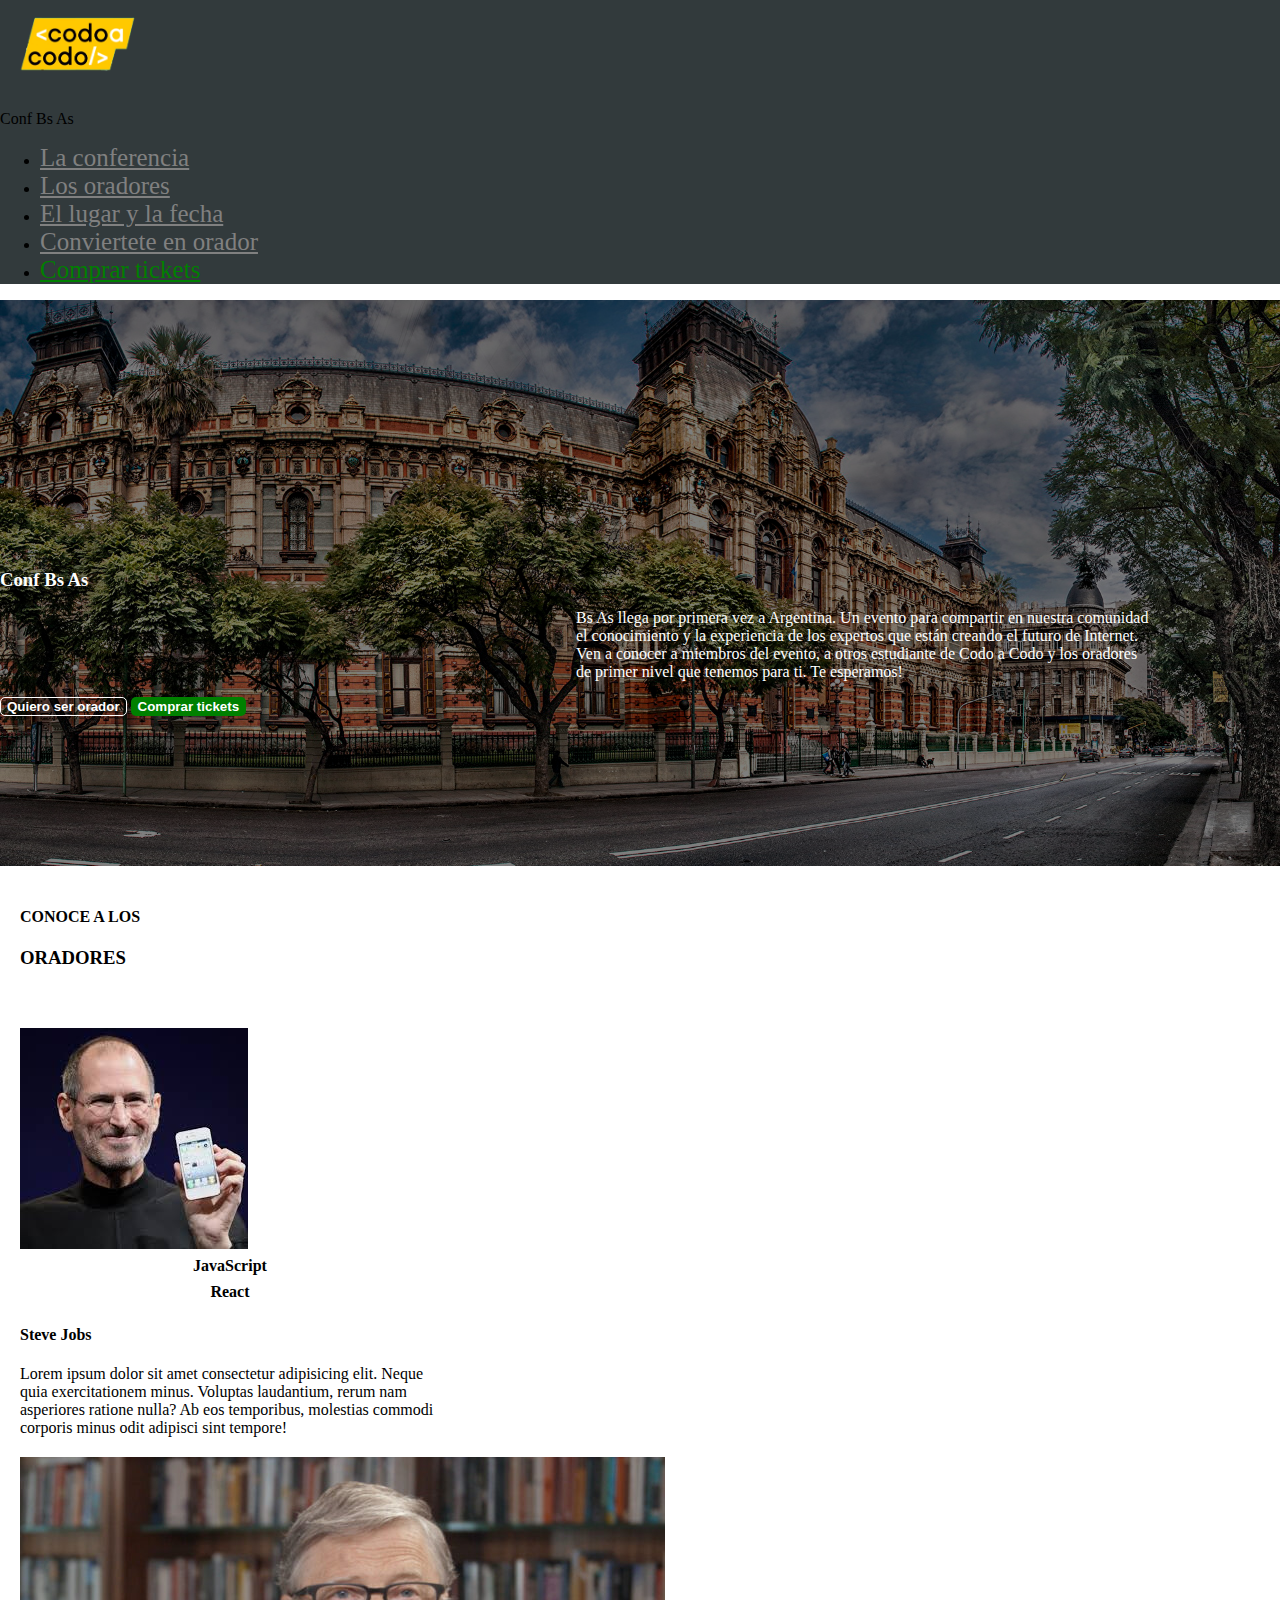
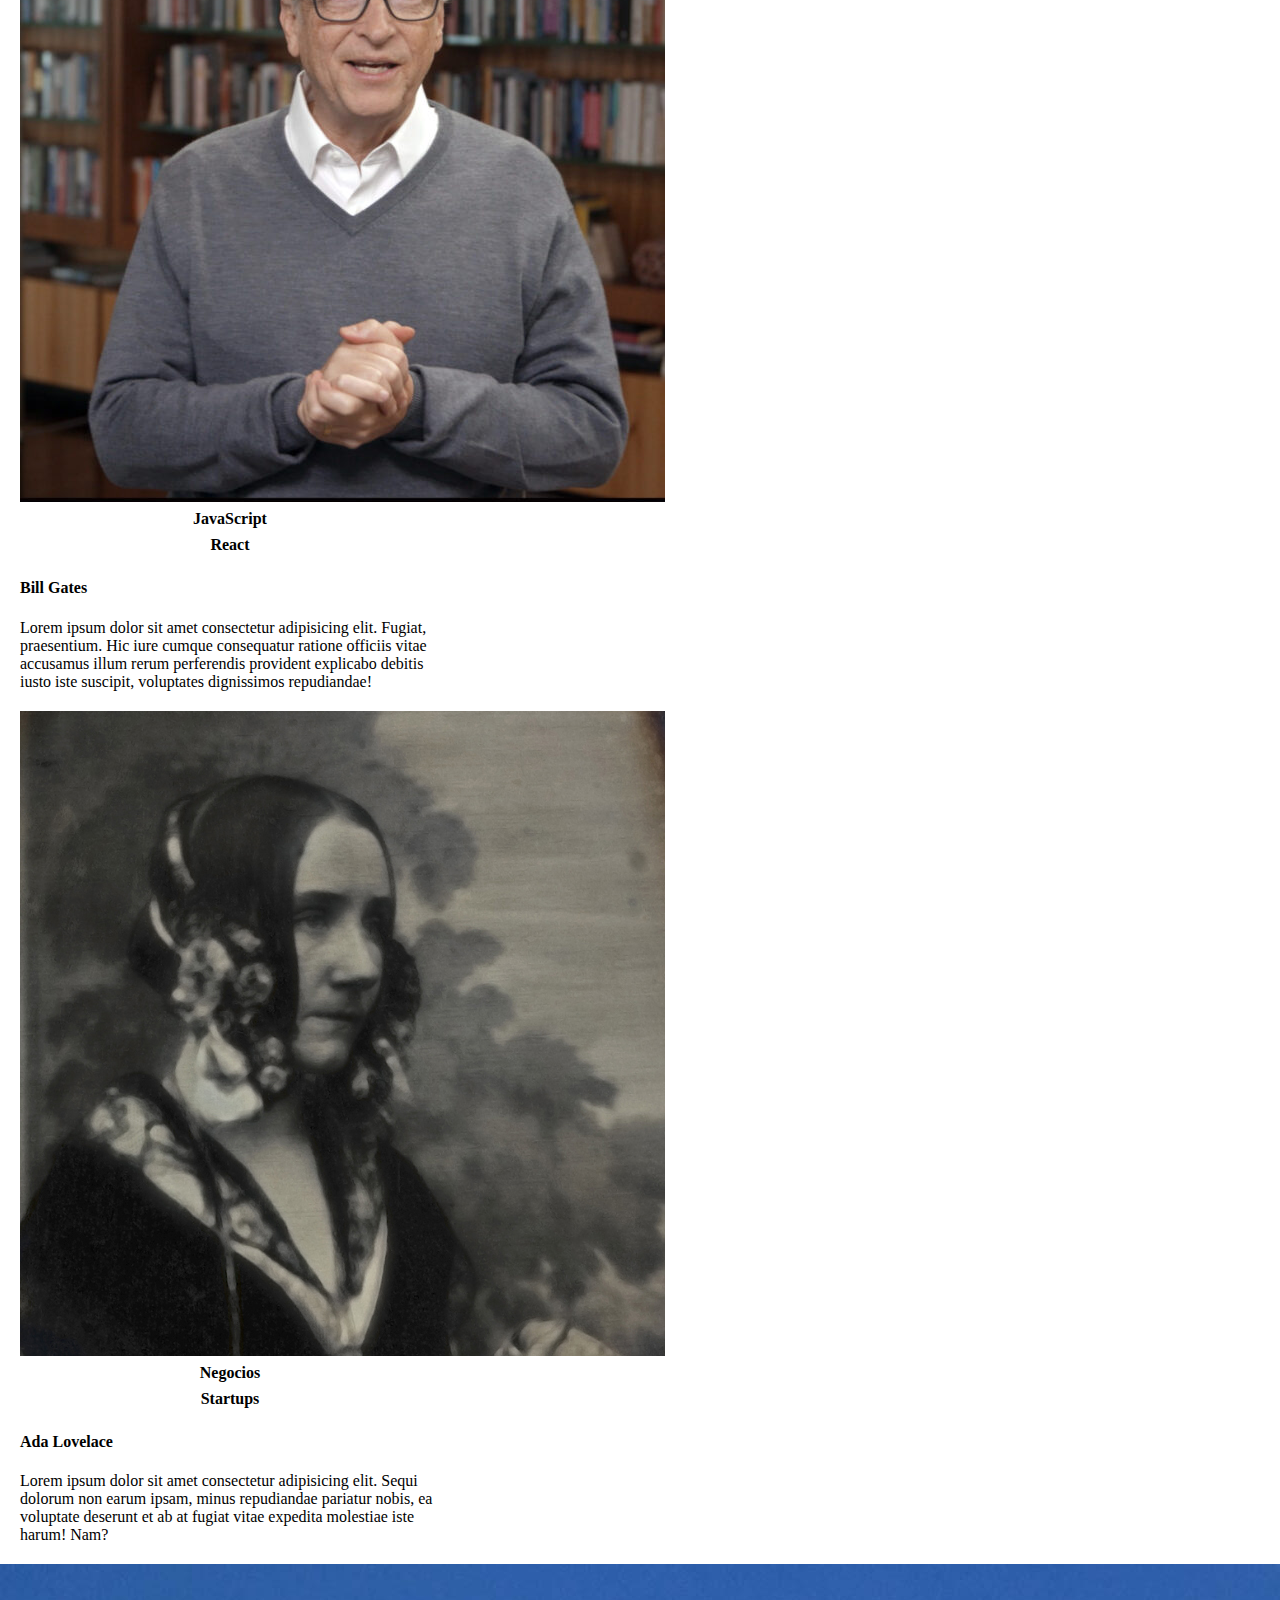
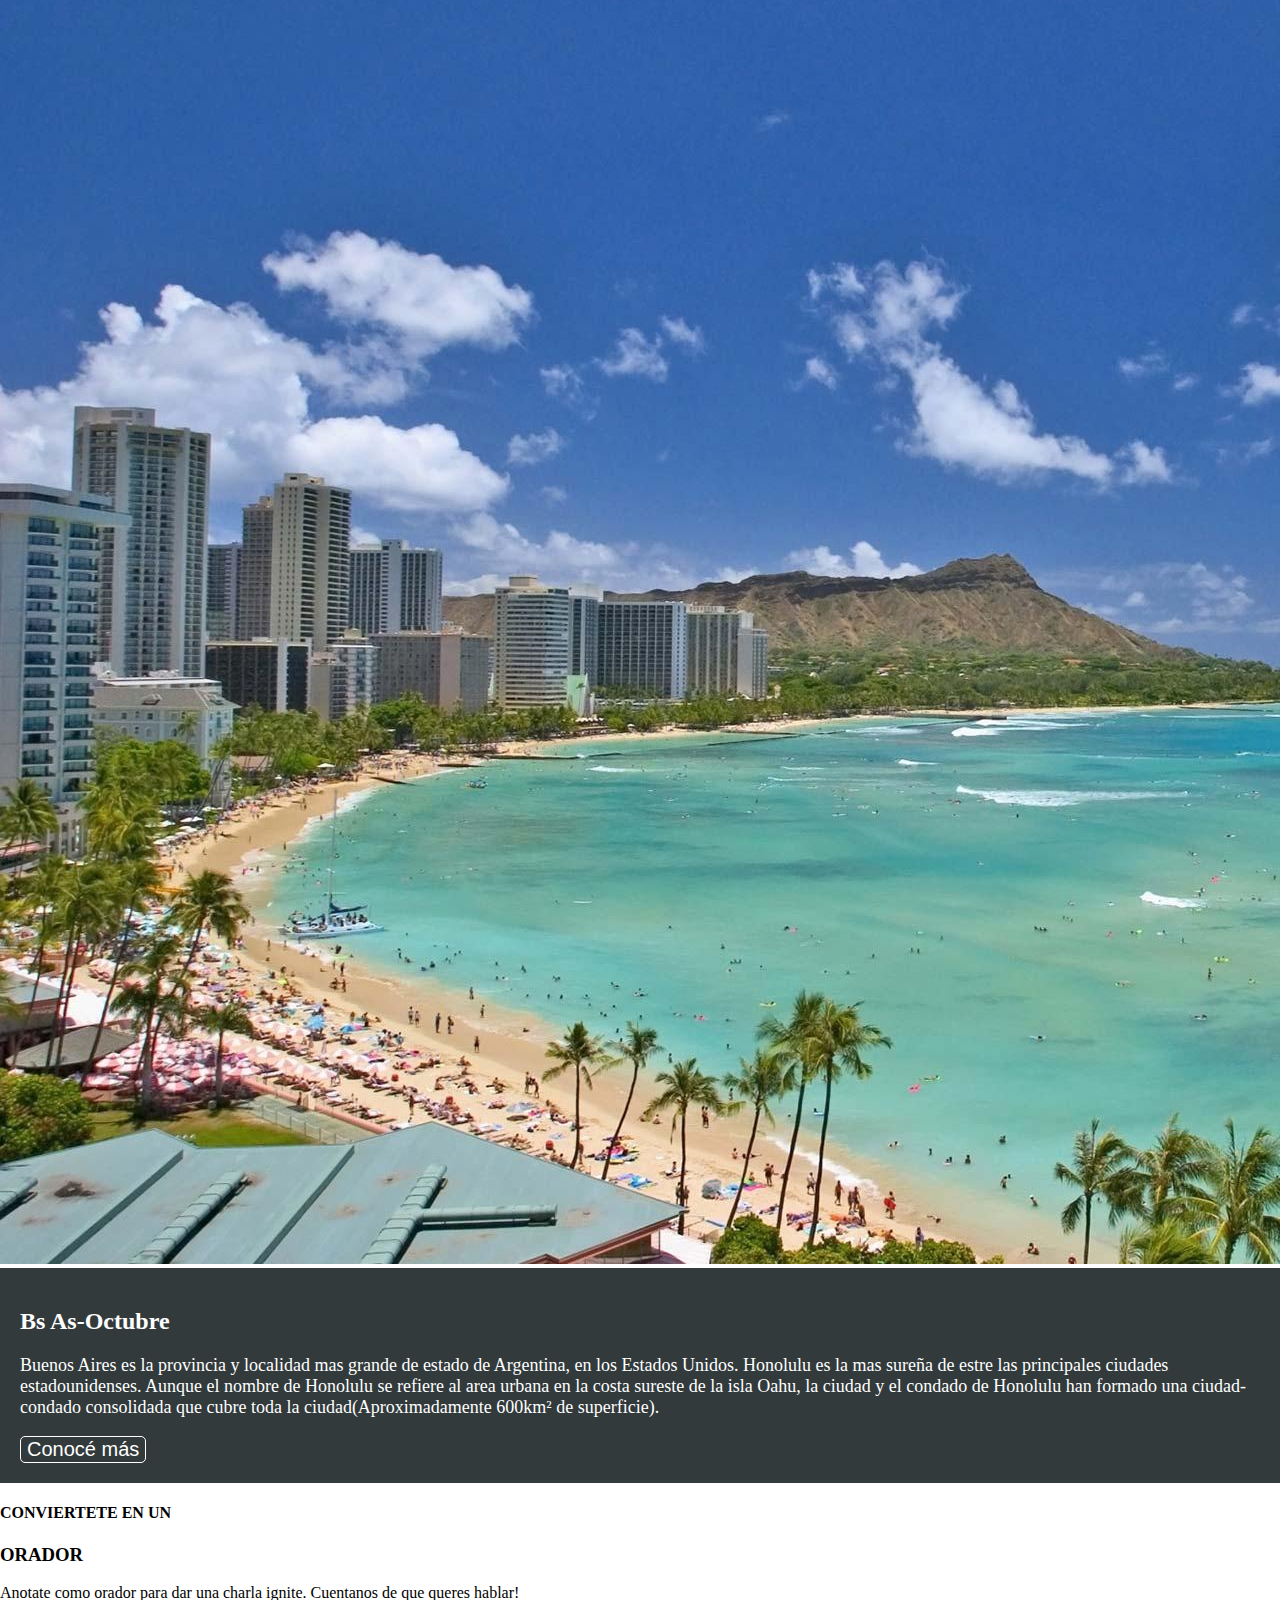
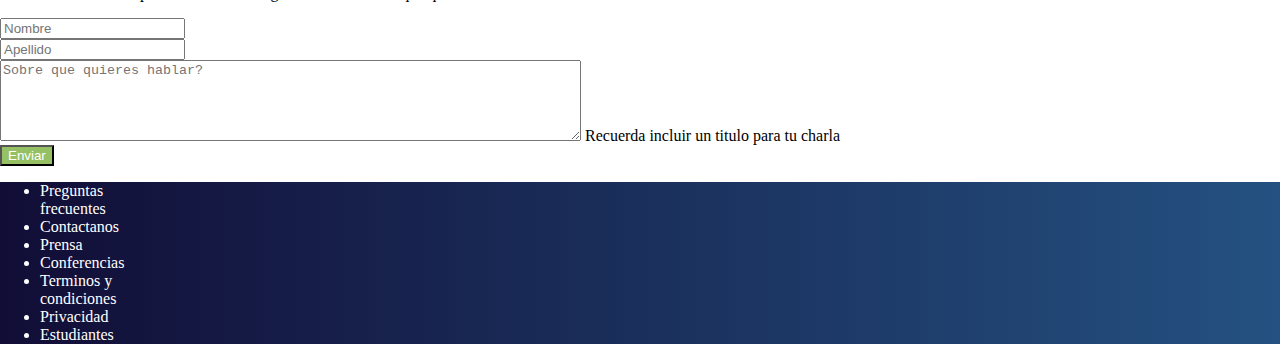
<file: index.html>
<!DOCTYPE html>
<html lang="es">

<head>
    <meta charset="UTF-8">
    <meta http-equiv="X-UA-Compatible" content="IE=edge">
    <meta name="viewport" content="width=device-width, initial-scale=1.0">
    <link href="https://cdn.jsdelivr.net/npm/bootstrap@5.0.2/dist/css/bootstrap.min.css" rel="stylesheet"
        integrity="sha384-EVSTQN3/azprG1Anm3QDgpJLIm9Nao0Yz1ztcQTwFspd3yD65VohhpuuCOmLASjC" crossorigin="anonymous">
    <title>TP Gabriel Quiroz</title>
    <link rel="icon" type="image/x-icon" href="./img/codoacodo.png">
    <link rel="stylesheet" href="styles.css">
</head>

<body class="vh-100">
    <header class="w-100 d-flex justify-content-around pb-3 pt-1">
        <div class="log-texto d-inline-flex">
            <img src="./img/codoacodo.png" alt="" class="logo m-0">
            <p class="text-white align-self-center m-0 fs-2">Conf Bs As</p>
        </div>
        
        <ul class="nav lista-header align-items-center m-0 fs-5 ">
            <li class="nav-item">
                <a class="nav-link" href="#presentacion">La conferencia</a>
            </li>
            <li class="nav-item ">
                <a class="nav-link " href="#seccion-oradores">Los oradores</a>
            </li>
            <li class="nav-item">
                <a class="nav-link " href="#lugar">El lugar y la fecha</a>
            </li>
            <li class="nav-item">
                <a class="nav-link " href="#conviertete-en-orador">Conviertete en orador</a>
            </li>
            <li class="nav-item">
                <a class="nav-link" href="./comprar-tickets.html" id="tickets-nav">Comprar tickets</a>
            </li>
        </ul>
        <div class="dropdown">
            <button class="dropbtn fw-bold fs-1 p-1 m-auto justify-content-end align-items-center">Menu</button>
            <div class="dropdown-content">
                <a href="#">La conferencia</a>
                <a href="#">Los oradores</a>
                <a href="#">Lugar y Fecha</a>
                <a href="#">Conviertete en orador</a>
                <a href="#">Comprar tickets</a>
            </div>
          </div>
    </header>
    <main class="w-100">
        <div class="imagen-presantacion w-100">
            <div class="elementos-presentacion text-end">
                <h3 class="fs-1 w-auto fw-bold">Conf Bs As</h3>
            <div>
                <p class="texto-presentacion fs-4">
                    Bs As llega por primera vez a Argentina. Un evento para compartir en nuestra comunidad el
                    conocimiento y la experiencia de los expertos que están creando el futuro de Internet. Ven a conocer
                    a miembros del evento, a otros estudiante de Codo a Codo y los oradores de primer nivel que tenemos
                    para ti. Te esperamos!
                </p>
            </div>
            
            <button class="p-2 m-1 fs-5" id="button-orador">
                Quiero ser orador
            </button>
            <button class="p-2 m-1 fs-5" id="button-tikects">
                Comprar tickets
            </button>
            </div>
            
            
        </div>   

        <div class="seccion-oradores m-0 p-0" id="seccion-oradores">
            <div class="titulo-oradores d-block text-center">
                <h4 class="fs-6 m-0">CONOCE A LOS</h4>
                <h3 class="fs-1 m-0">ORADORES</h3>
            </div>

            <div class="tarjetas d-flex justify-content-center w-100 p-0 m-0">
               
                <div class="card mb-5 mt-0" style="width:420px">
                    <img class="card-img-top" src="./img/steve.jpg" alt="Card image">
                    <div class="card-body">
                        <div class="etiqueta d-inline-block bg-warning">JavaScript</div>
                        <div class="etiqueta d-inline-block bg-info text-white">React</div>
                        <h4 class="card-title fw-bold">Steve Jobs</h4>
                        <p class="card-text">Lorem ipsum dolor sit amet consectetur adipisicing elit. Neque quia exercitationem minus. Voluptas laudantium, rerum nam asperiores ratione nulla? Ab eos temporibus, molestias commodi corporis minus odit adipisci sint tempore!</p>
                    </div>
                </div>
               
                <div class="card mb-5 mt-0" style="width:420px">
                    <img class="card-img-top" src="./img/bill.jpg" alt="Card image">
                    <div class="card-body">
                        <div class="etiqueta d-inline-block bg-warning">JavaScript</div>
                        <div class="etiqueta d-inline-block bg-info text-white">React</div>
                        <h4 class="card-title fw-bold">Bill Gates</h4>
                        <p class="card-text">Lorem ipsum dolor sit amet consectetur adipisicing elit. Fugiat, praesentium. Hic iure cumque consequatur ratione officiis vitae accusamus illum rerum perferendis provident explicabo debitis iusto iste suscipit, voluptates dignissimos repudiandae!</p>
                    </div>
                </div>
               
                <div class="card mb-5 mt-0" style="width:420px">
                    <img class="card-img-top" src="./img/ada.jpeg" alt="Card image">
                    <div class="card-body">
                        <div class="etiqueta d-inline-block bg-secondary text-white ">Negocios</div>
                        <div class="etiqueta d-inline-block bg-danger text-white">Startups</div>
                        <h4 class="card-title fw-bold">Ada Lovelace</h4>
                        <p class="card-text">Lorem ipsum dolor sit amet consectetur adipisicing elit. Sequi dolorum non earum ipsam, minus repudiandae pariatur nobis, ea voluptate deserunt et ab at fugiat vitae expedita molestiae iste harum! Nam?</p>
                    </div>
                </div>
            </div>
        </div>

        <div class="ubicacion d-inline-flex" id="lugar">
            <img src="./img/honolulu.jpg" class="img-ubi w-50" alt="">
            <div class="bs-as">
                <h2 class="fs-2">Bs As-Octubre</h2>
                <p class="texto-ubicacion  ">Buenos Aires es la provincia y localidad mas grande de estado de Argentina, en los Estados Unidos. Honolulu es la mas sureña de estre las 
                    principales ciudades estadounidenses. Aunque el nombre de Honolulu se refiere al area urbana en la costa sureste de la isla Oahu, la ciudad y el condado de Honolulu
                    han formado una ciudad-condado consolidada que cubre toda la ciudad(Aproximadamente 600km² de superficie).
                </p>
                    <button id="button-conoce-mas">
                        Conocé más
                    </button>
            </div>
        </div>

        <div class="conviertete-en-orador mt-4" id="conviertete-en-orador">
            <div class="titulo-conviertete-en-orador d-block text-center">
                <h4 class="fs-6 fw-bold mb-0 text-secondary">CONVIERTETE EN UN</h4>
                <h3 class="fs-1 fw-bold">ORADOR</h3>
            </div>
            <p class="text-center fs-5">Anotate como orador para dar una charla ignite. Cuentanos de que queres hablar!</p>
            <form class="w-50 m-auto">
                <div class="row">
                  <div class="col">
                    <input type="text" class="form-control fs-5" placeholder="Nombre" name="nombre">
                  </div>
                  <div class="col">
                    <input type="text" class="form-control fs-5" placeholder="Apellido" name="apellido">
                  </div>
                </div>
                
                <textarea class="form-control mt-3 fs-4" id="comment" cols="70" rows="5" name="text" placeholder="Sobre que quieres hablar?"></textarea>
                <label for="comment fs-5">Recuerda incluir un titulo para tu charla</label>
                <div class="d-grid mt-3 mb-3">
                    <button type="button" class="btn  btn-block fw-bold fs-3 bto-enviar">Enviar</button>
                  </div>
              </form>
        </div>
    </main>
    <footer class="d-flex justify-content-center w-100">
        <ul class="nav align-items-center lista-footer justify-content-center p-4 fw-bold fs-5">
            <li class="text-footer nav-item m-auto">Preguntas <br>frecuentes</li>
            <li class="text-footer nav-item m-auto">Contactanos</li>
            <li class="text-footer nav-item m-auto">Prensa</li>
            <li class="text-footer nav-item m-auto">Conferencias</li>
            <li class="text-footer nav-item m-auto">Terminos y <br>condiciones</li>
            <li class="text-footer nav-item m-auto">Privacidad</li>
            <li class="text-footer nav-item m-auto">Estudiantes</li>
          </ul>
    </footer>
    <script src="https://cdn.jsdelivr.net/npm/bootstrap@5.0.2/dist/js/bootstrap.bundle.min.js"
        integrity="sha384-MrcW6ZMFYlzcLA8Nl+NtUVF0sA7MsXsP1UyJoMp4YLEuNSfAP+JcXn/tWtIaxVXM"
        crossorigin="anonymous"></script>
</body>

</html>
</file>
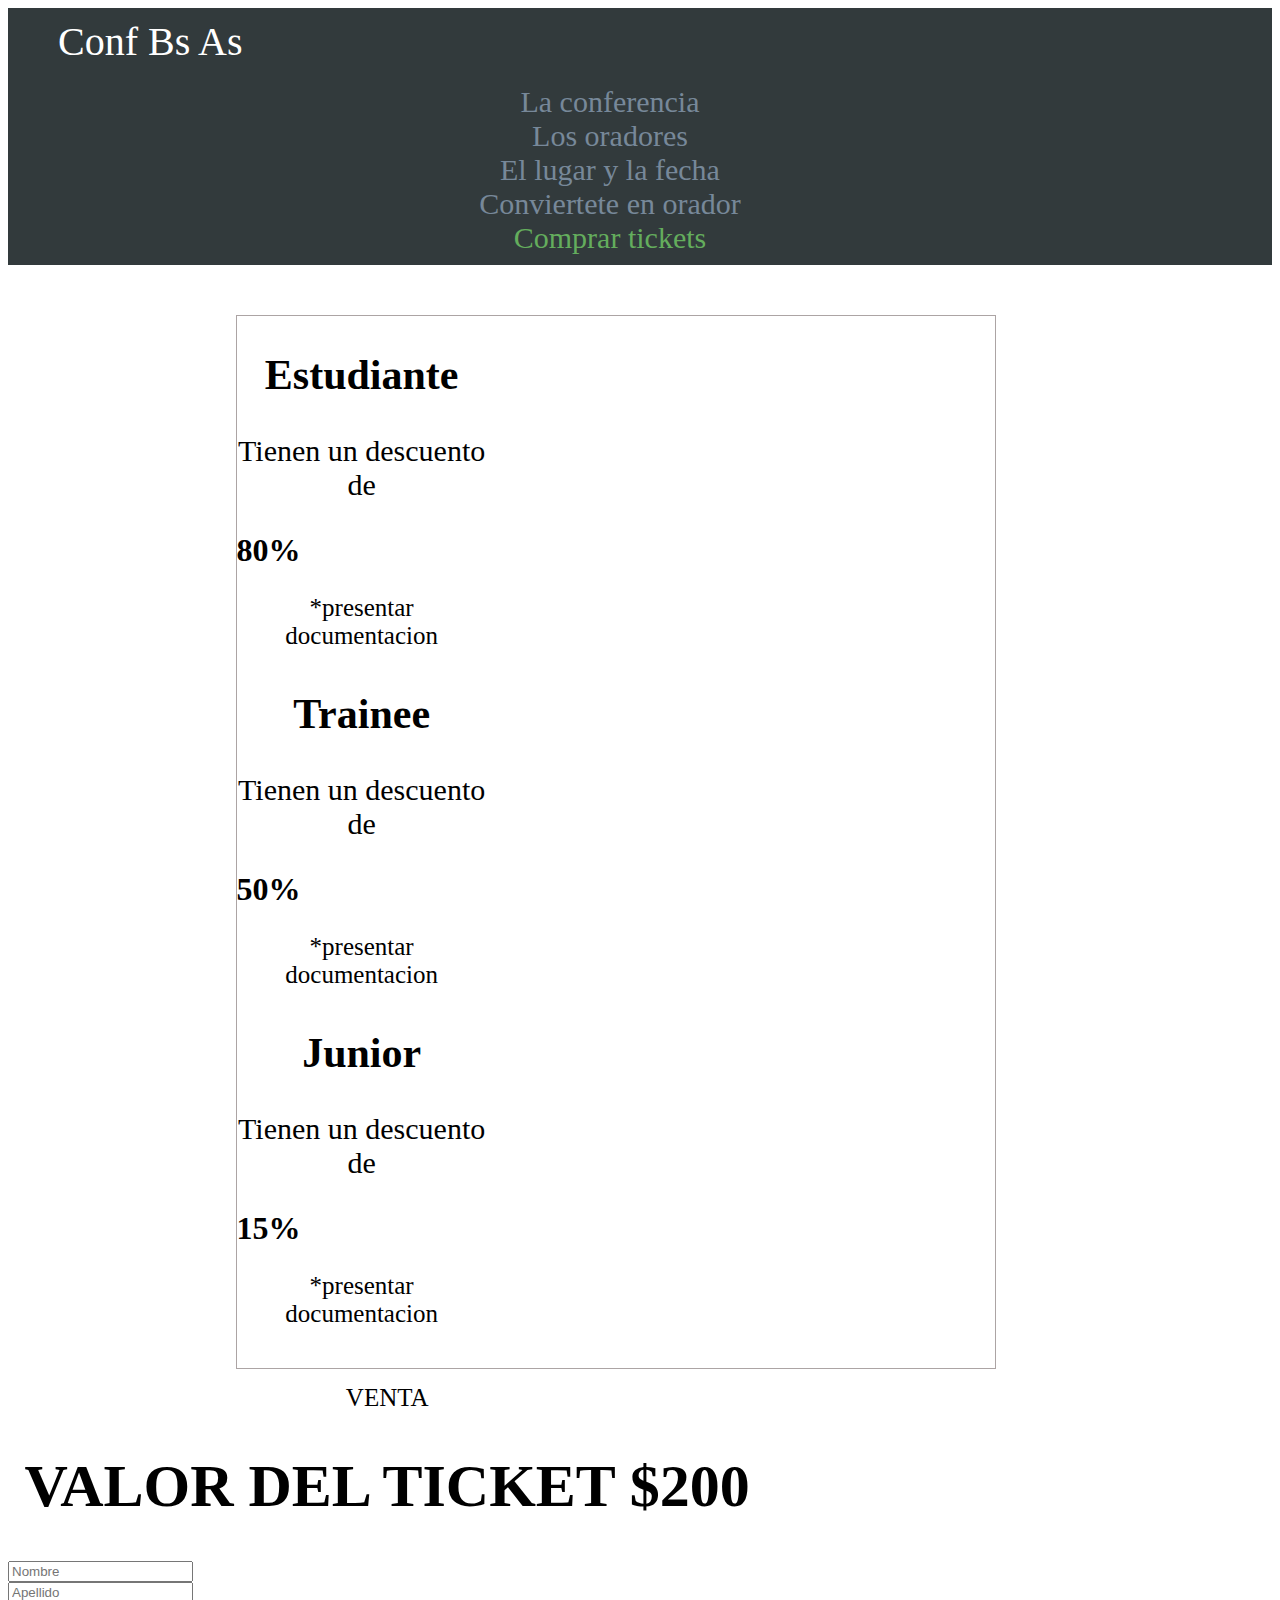
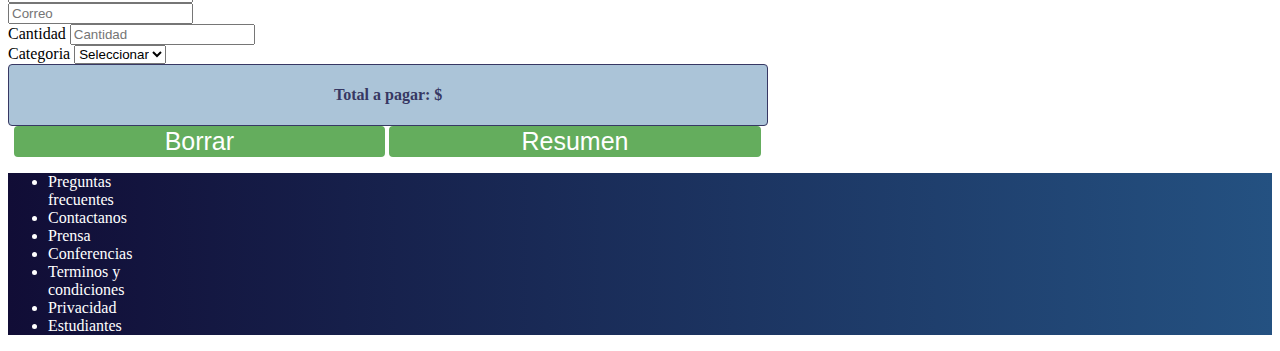
<file: comprar-tickets.html>
<!DOCTYPE html>
<html lang="es">
<head>
    <meta charset="UTF-8">
    <meta http-equiv="X-UA-Compatible" content="IE=edge">
    <meta name="viewport" content="width=device-width, initial-scale=1.0">
    <link href="https://cdn.jsdelivr.net/npm/bootstrap@5.0.2/dist/css/bootstrap.min.css" rel="stylesheet"
    integrity="sha384-EVSTQN3/azprG1Anm3QDgpJLIm9Nao0Yz1ztcQTwFspd3yD65VohhpuuCOmLASjC" crossorigin="anonymous">
    <link rel="stylesheet" href="./estilos-comprar-tickets.css">
    <link rel="icon" type="image/x-icon" href="./img/codoacodo.png">
    <title>Comprar tickets</title>
</head>
<body class="vh-100 m-0">
    <header class="d-flex justify-content-between w-100 m-0">
        <div class="d-flex m-0"><p>Conf Bs As</p></div>
        <div class="lista-header d-flex">
            <li><a href="./index.html">La conferencia</a> </li>
            <li>Los oradores</li>
            <li>El lugar y la fecha</li>
            <li>Conviertete en orador</li>
            <li class="link-comprarTickets">Comprar tickets</li>
        </div>
    </header>

    <main class="w-100 m-0 d-flex justify-content-center">
        <section class="d-flex justify-content-between">
            <div class="card border border-primary">
                <h2>Estudiante</h2>
                <h3>Tienen un descuento de</h3>
                <span>80%</span>
                <h4>*presentar documentacion</h4>
            </div>
            <div class="card border border-info">
                <h2>Trainee</h2>
                <h3>Tienen un descuento de</h3>
                <span>50%</span>
                <h4>*presentar documentacion</h4>
            </div>
            <div class="card border border-warning">
                <h2>Junior</h2>
                <h3>Tienen un descuento de</h3>
                <span>15%</span>
                <h4>*presentar documentacion</h4>
            </div>
        </section>

        <div>
            <h3>VENTA</h3>
            <h1>VALOR DEL TICKET $200</h1>
        </div>

        <form>
            <div class="row mt-4">
                <div class="col">
                  <input type="text" class="form-control fs-3" placeholder="Nombre" name="nombre">
                </div>
                <div class="col">
                  <input type="text" class="form-control fs-3" placeholder="Apellido" name="apellido">
                </div>
            </div>
            <div class="row mt-4">
                <div class="col">
                    <input type="email" class="form-control fs-3" placeholder="Correo">
                </div>
            </div>
            <div class="row mt-4 mb-5">
                <div class="col">
                    <label for="Cantidad" class="fs-5 mb-1">Cantidad</label>
                    <input type="number" class="form-control fs-3" placeholder="Cantidad" name="Cantidad" id="Cantidad">
                </div>
                <div class="col">
                    <label for="Categoria" class="form-label mb-1 fs-5">Categoria</label>
                    <select class="form-select fs-3 " aria-label="Default select example" id="Categoria">
                        <option selected>Seleccionar</option>
                        <option value="1">Estudiante</option>
                        <option value="2">Trainee</option>
                        <option value="3">Junior</option>
                      </select>
                </div>
            </div>
        </form>

        <div class="total-a-pagar d-flex justify-content-start p-3 mb-5">
            <div>
                <h4 class="fs-4 fw-normal m-0">Total a pagar: $</h4>
            </div>
            <div class="">
                <h4 class="fs-4 fw-normal m-0 montoPagar"></h4>
            </div>
        </div>

        <div class="botones d-flex justify-content-between mb-3">
            <button class="p-1">Borrar</button>
            <button class="p-1" id="resumen" name="resumen">Resumen</button>
        </div>

    </main>

    <footer class="d-flex justify-content-center">
        <ul class="nav align-items-center w-75 justify-content-center p-4 fw-bold fs-5">
            <li class="text-footer nav-item m-auto">Preguntas <br>frecuentes</li>
            <li class="text-footer nav-item m-auto">Contactanos</li>
            <li class="text-footer nav-item m-auto">Prensa</li>
            <li class="text-footer nav-item m-auto">Conferencias</li>
            <li class="text-footer nav-item m-auto">Terminos y <br>condiciones</li>
            <li class="text-footer nav-item m-auto">Privacidad</li>
            <li class="text-footer nav-item m-auto">Estudiantes</li>
          </ul>
    </footer>


    <script src="./js/index.js"></script>

    <script src="https://cdn.jsdelivr.net/npm/bootstrap@5.0.2/dist/js/bootstrap.bundle.min.js"
        integrity="sha384-MrcW6ZMFYlzcLA8Nl+NtUVF0sA7MsXsP1UyJoMp4YLEuNSfAP+JcXn/tWtIaxVXM"
        crossorigin="anonymous"></script>
</body>
</html>
</file>
<file: styles.css>
body{
    margin: 0;
}
header{
    background-color: rgb(50, 58, 60);
    /*left: 0;
    top: 0;
    position: fixed;
    z-index: 1;*/
}
.logo{
    height: 90px;
}

.dropdown{
    display: none;
}
.nav-link{
    color: gray;
    font-size: 25px;
}
.nav-link:hover{
    color: white;
}
#tickets-nav{
    color: green;
}
#tickets-nav:hover{
    color: white;
}
.imagen-presantacion{
    background-image: url("./img/ba1.jpg");
    background-position-y: 55%;
    background-repeat: no-repeat;
    background-size: cover;
}
.elementos-presentacion{
    color:white;
    padding-right: 10%;
    padding-top: 250px;
    padding-bottom: 150px;
    background-color: rgba(0, 0, 0, 0.5);
}
.texto-presentacion{
    margin-left: 50%;
}
#button-orador{
    font-weight: bold;
    background: none;
    border: solid 1px white;
    border-radius: 5px;
    color: white;
}
#button-orador:hover{
    color: green;
    border-color: green;
    opacity: 0.8;
    cursor:pointer;
}
#button-orador:active{
    cursor: grabbing;
}
#button-tikects{
    font-weight: bold;
    background-color: green;
    border: 1px solid transparent;
    border-radius: 5px;
    color: white;
}
#button-tikects:hover{
    opacity: 0.8;
    cursor: grab;
}
#button-tikects:active{
    cursor: grabbing;
}
.card{
    margin:20px;
}
.card-img-top:hover{
    cursor: grab;
}
.card-img-top:active{
    cursor: grabbing;
}
.titulo-oradores{
    padding: 20px;
}
.card-img-top:hover{
    opacity: 0.8;
}
.ubicacion{
    margin: 0;
}
.texto-ubicacion{
    font-size: 18px;
}
.bs-as{
    background-color: rgb(50, 58, 60);
    padding: 20px;
    color: white;
}
#button-conoce-mas{
    background: none;
    font-weight: normal;
    font-size: 15px;
    border: solid 1px white;
    border-radius: 5px;
    color: white;
    font-size: 20px;
}
#button-conoce-mas:hover{
    font-size: 17px;
    cursor: pointer;
    border-color: #4CAF50;
}
#button-conoce-mas:active{
    cursor: pointer;
}
.bto-enviar{
    background-color: rgb(149, 192, 100);
    color: white;
}
footer{
    color: white;
    background: linear-gradient(to right, rgb(17, 13, 54), rgb(36, 81, 129));
}
.text-footer:hover{
    color: lightslategray;
    cursor: pointer;
}
.etiqueta{
    border: 1px solid transparent;
    border-radius: 5px;
    font-weight: bold;
    padding: 3px;
    text-align: center;
}
.lista-footer{
    width: 80%;
}

@media (max-width: 719px){
    header{
        padding-right: 10%;
    }
    .lista-header{
        display: none;
    }
    .dropbtn {
        background-color: #4CAF50;
        color: white;
        padding: 16px;
        font-size: 16px;
        border: none;
        cursor: pointer;
      }
      
      .dropdown {
        position: relative;
        display: flex;
      }
      
      .dropdown-content {
        display: none;
        position: absolute;
        background-color: #4CAF50;
        min-width: 120px;
        box-shadow: 0px 8px 16px 0px rgba(0,0,0,0.2);
        z-index: 1;
      }
      
      .dropdown-content a {
        color: white;
        padding: 12px 16px;
        text-decoration: none;
        display: block;
        font-weight: bold;
      }
      
      .dropdown:hover .dropdown-content {
        display: block;
      }
      
      .dropdown:hover .dropbtn {
        background-color: #3e8e41;
      }

    .tarjetas{
        flex-direction: column;
        align-items: center;
    }
    .img-ubi{
        display: none;
    }
    .bs-as{
        width: 100%;
    }
}
</file>
<file: estilos-comprar-tickets.css>
header{
    background-color: rgb(50, 58, 60)
}
body > header > .lista-header{
    list-style:none;
    
    > li{
        padding-right: 30px;
        font-size: 30px;
        text-align: center;
        color: lightslategray;
        margin: 0;
        cursor: pointer;
        > a{
            text-decoration: none;
            color: lightslategray;
        }
        > a:hover{
            color: white;
        }
    }
    > li:hover{
        color: white;
    }
    > .link-comprarTickets{
        color: rgb(100, 173, 93);
    }
}
body > header > div{
    align-items: center;
    padding-top: 10px;
    padding-bottom: 10px;
    padding-left: 50px;
    padding-right: 80px;
    > p{
        font-size: 40px;
        font-weight: normal;
        color: white;
        margin: 0;
    }
}

body > main{
    flex-wrap: wrap;
    > section{
        width: 60%;
        margin-left: 18%;
        margin-right: 18%;
        margin-top: 50px;
        border: 1px solid rgb(172, 164, 164);
        > div{
            > h2{
                text-align: center;
                margin-top: 35px;
                font-size: 42px;
            }
            > h3{
                text-align: center;
                margin-top: 25px;
                font-weight: normal;
                font-size: 30px;
            }
            > h4{
                text-align: center;
                font-weight: normal;
                font-size: 25px;
                margin-top: 25px;
                margin-bottom: 40px;
            }
            > span{
                text-align: center;
                font-weight: bold;
                margin-top: 25px;
                font-size: 32px;
            }
        }
        .card{
            width: 33%;
            border-radius: 0;
            cursor: pointer;
        }
    }
}
body > main > div{
    width: 60%;
    text-align: center;
    >h3{
        margin-top: 15px;
        font-size: 25px;
        font-weight: normal;
    }
    >h1{
        font-size: 60px;
    }
}

body > main > form{
    width: 60%;
}
body >main > .total-a-pagar{
    background-color: rgb(171, 196, 216);
    color: rgb(55, 56, 99);
    border: 1px solid rgb(55, 56, 99);
    border-radius: 4px;
    text-align: center;
}
body > main > .botones{
    width: 60%;
    > button{
        width: 49%;
        background-color: rgb(100, 173, 93);
        color: white;
        border: 1px transparent;
        border-radius: 4px;
        font-size: 25px;
    }
    > button:hover{
        opacity: 0.9;
    }
}

body > footer{
    background: linear-gradient(to right, rgb(17, 13, 54), rgb(36, 81, 129));
    color: white;
}
body > footer >ul >li:hover{
    color: lightslategray;
}
</file>
